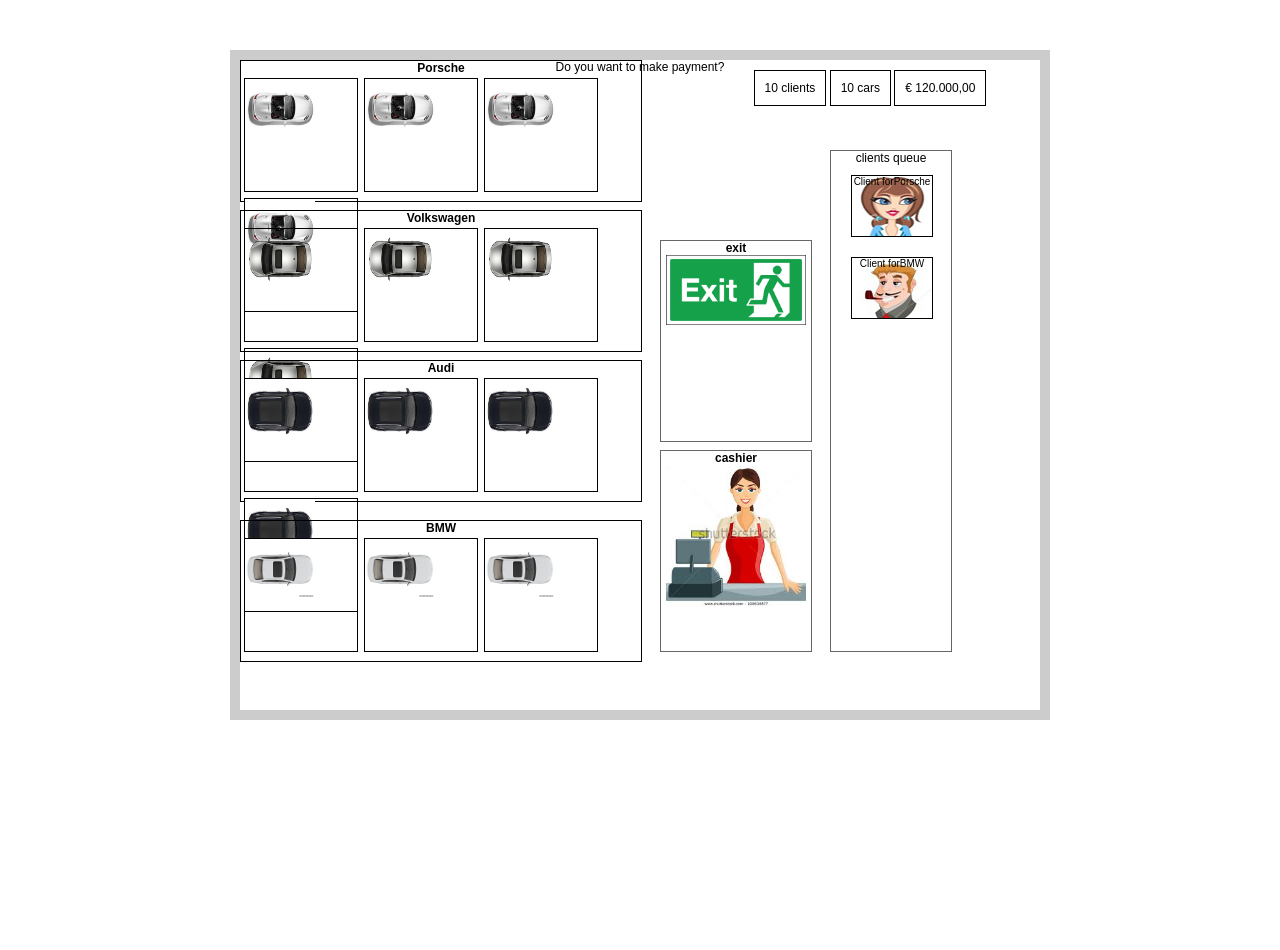
<file: car_dealer.html>
<!DOCTYPE html>
<html>
<head>
<meta http-equiv="Content-Type" content="text/html; charset=utf-8" />
<title>Car Dealer</title>
	<link rel="stylesheet" href="dealer.css" type="text/css" />
	<script type="text/javascript" language="javascript" src="jquery/js/jquery-1.8.3.js"></script>
	<script type="text/javascript" language="javascript" src="jquery/js/jquery-ui-1.9.2.custom.js"></script>
    <script type="text/javascript" language="javascript" src="dealer.js"></script>
</head>

<body>
	<div id="salon">
    	<div id="clients_queue">
        	clients queue
        </div>
    	<div id="cars_place">
        	<div id="porsche" class="place">
			<h4>Porsche</h4>
            <div class="car">
			<img src="images/Porsche_1.jpg">
			    </div>
			<div class="car">
			<img src="images/Porsche_1.jpg">
				</div>
			<div class="car">
			<img src="images/Porsche_1.jpg">
				</div>
			<div class="car">
			<img src="images/Porsche_1.jpg">
				</div>
				</div>
        	<div id="volkswagen" class="place">
			<h4>Volkswagen</h4>
			<div class="car">
				<img src="images/volkswagen_2.png">
				</div>
			<div class="car">
				<img src="images/volkswagen_2.png">
				</div>
			<div class="car">
				<img src="images/volkswagen_2.png">
				</div>
			<div class="car">
				<img src="images/volkswagen_2.png">
				</div>
            </div>
        	<div id="audi" class="place">
			<h4>Audi</h4>
			<div class="car">
			<img src="images/Audi_3.jpg">
				</div>
			<div class="car">
			<img src="images/Audi_3.jpg">
				</div>
			<div class="car">
			<img src="images/Audi_3.jpg">
				</div>
			<div class="car">
			<img src="images/Audi_3.jpg">
			</div>
            </div>
        	<div id="bmw" class="place">
			<h4>BMW</h4>
			<div class="car">
				<img src="images/BMW_1.jpg">
				</div>
				<div class="car">
				<img src="images/BMW_1.jpg">
				</div>
				<div class="car">
				<img src="images/BMW_1.jpg">
				</div>
            </div>
        </div>
        <div id="cashier">
        	<h4>cashier</h4>
			<div id="cashier_img_holder"><img src="images/cashier.jpg"></div>
        </div>
        <div id="exit">
        	<h4>exit</h4>
			<div id="exit_img_holder"><img src="images/exit.gif"></div>
        </div>
        <div id="display">
        	<ul>
            	<li id="clients_served">10 clients</li>
				<li id="cars_sold">10 cars</li>
                <li id="amount">€ 120.000,00</li>
            </ul>    
        </div>
		<div id="dialog">
		<p>Do you want to make payment?</p>
		</div>
    </div>
</body>
</html>
</file>
<file: dealer.css>
* {margin:0; padding:0;}
html, body {width:100%; height:100%; font-family:Arial, Helvetica, sans-serif; font-size:12px; text-align:center;}

#salon{
	width:800px;
	height:650px;
	border:10px solid;
	border-color:#CCC;
	margin:0 auto; 
	margin-top:50px;
}
#display{
	margin-left:500px;
	position:absolute;
	width:260px;
	margin-top:10px;
}
#display ul{padding:0px;}
#display ul li{
	border:1px solid;
	display:inline-block;
	padding:10px;
}
#clients_queue,#cashier,#exit{border:1px solid; border-color:#666;}
#clients_queue{
	width:120px;
	height: 500px;
	position: absolute;
	margin-left:590px;
	margin-top:90px;
	text-align:center;
}
#cashier{
	width:150px;
	height:200px;
	position:absolute;
	margin-top:390px;
	margin-left:420px;
}
#cashier img {
	width: 140px;
	position: absolute;
	top: 0px;
	left: 0px;
}

#cashier_img_holder {
	width:150px;
	float:left;
	position:relative;
	margin-left:5px;
}

#exit{
	width:150px;
	height:200px;
	position:absolute;
	margin-top:180px;
	margin-left:420px;
}
#exit img {
	width : 140px;
	position: absolute;
	top: 0px;
	left: 0px;
}
#exit_img_holder {
	width:150px;
	float:left;
	position:relative;
	margin-left:5px;
}
.client{
	width:80px; 
	height:60px;
	font-size:10px;
	position:relative;
	border:1px solid;
	float:left;
	margin-left:20px;
	margin-top: 10px;
	margin-bottom: 10px;
}
.place{
	position: absolute;
	width: 400px;
	height: 140px;
	border:1px solid;
}
#volkswagen{
	margin-top:150px;
}
#audi{
	margin-top:300px;
}
#bmw{
	margin-top:460px;
}
.client_1{background-image:url(images/client_1.jpg);}
.client_2{background-image:url(images/client_2.jpg);}
.client_3{background-image:url(images/client_3.jpg);}
.client_4{background-image:url(images/client_4.jpg);}
.client_5{background-image:url(images/client_5.jpg);}
.client_6{background-image:url(images/client_6.jpg);}
.client_7{background-image:url(images/client_7.jpg);}
.client_8{background-image:url(images/client_8.jpg);}
.client_9{background-image:url(images/client_9.jpg);}
.client_10{background-image:url(images/client_10.jpg);}

.car img {
	width:70px;
	height:60px;
	position: absolute;
	top: 0px;
	left: 0px;
}

.car {
	width: 92px;
	height: 92px;
	float:left;
	padding:10px;
	border:1px solid black;
	margin:3px;
	position:relative;
}
 .ui-dialog
{
	background: #EEEEEE;
}

.bg-light {
    background-color: #900C3F!important;
}  

.navbar-light .navbar-brand {
    color: #fff;
}

.navbar-light .navbar-nav .active>.nav-link, .navbar-light .navbar-nav .nav-link.active, .navbar-light .navbar-nav .nav-link.show, .navbar-light .navbar-nav .show>.nav-link {
    color: #fff;
}

.navbar-light .navbar-nav .nav-link {
    color: #fff;
}

#app {
	width:800px;
	margin-left:auto;
	margin-right: auto;
	margin-top: 10px;
}

#logo {
	width:500px;
	height: 300px;
	margin-left:auto;
	margin-right:auto;
	border: 1px solid black;
}
.game button {
	width:300px;
	height:30px;
	border:1px solid black;
	margin-left:auto;
	margin-right:auto;
	margin-top:10px;
	margin-bottom:10px;
	text-align:center;
	cursor:pointer;
}


.mcq-choice {
	margin-left: 10px;
	margin-right: 10px;
	margin-top: 20px;
	margin-bottom: 20px;
	height: 50px;
	width: 250px;
	border-radius: 20px;
	background-color: palegreen;
	cursor: pointer;
	line-height : 50px;
	border: "3px solid MedimSlateBlue";
}
</file>
